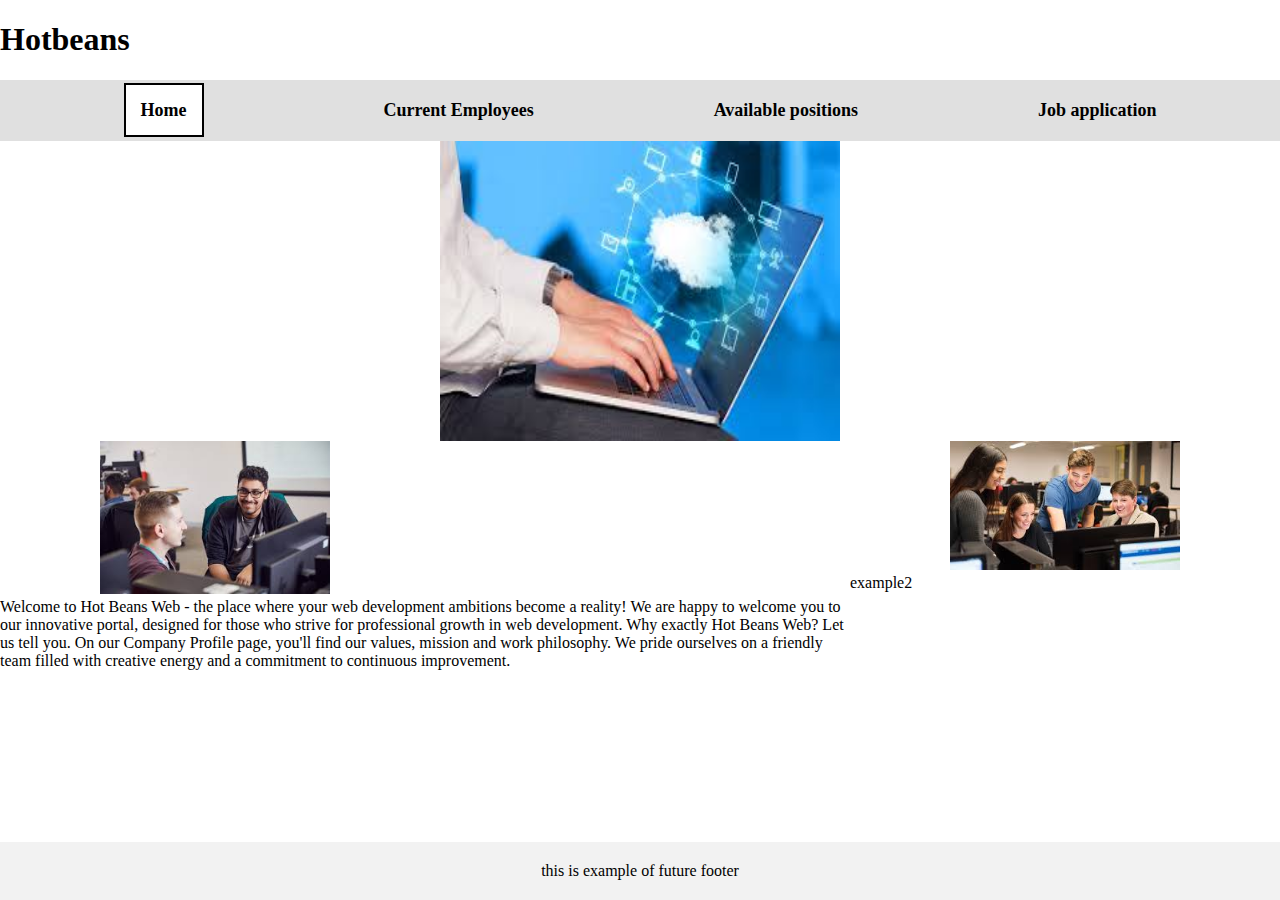
<file: index.html>
<!DOCTYPE html>
<html>
<head>
    <link rel="stylesheet" text="text/css" href="Css files/navbarhome.css">
</head>
<body>
  <h1> 
    Hotbeans
  </h1>
  <div class="navbar">
    <ul>
      <li><a href="index.html" class="active">Home</a></li>
      <li><a href="Current Employees.html">Current Employees</a></li>
      <li><a href="Available positions.html">Available positions</a></li>
      <li><a href="Contact.html">Job application</a></li>
    </ul>
  </div>
  
  <div class="slider">
    <div class="imageshop">
    <img src="Assets/moving Assets/moving1.jfif" alt="asset1" >
    <img src="Assets/moving Assets/moving2.jfif" alt="asset2" >
    <img src="Assets/moving Assets/moving3.jfif" alt="asset3" >
  </div>
</div>
 
<script>
  
  const slider = document.querySelector('.slider');
  const imageshop = document.querySelector('.imageshop');
const images = document.querySelectorAll('.imageshop img');

let imageIndex = 0;
const imageWidth = images[0].clientWidth;

function slideImage() {
  imageshop.style.transform = `translateX(${-imageIndex * imageWidth}px)`;
}

function nextImage() {
  imageIndex++;
  if (imageIndex > images.length - 1) {
    imageIndex = 0;
  }
  slideImage();
}

function previousImage() {
  imageIndex--;
  if (imageIndex < 0) {
    imageIndex = images.length - 1;
  }
  slideImage();
}

setInterval(nextImage, 3000);

</script>



<div class="albumcovers">
  
  <div>
  <img src="Assets/building.jfif" alt="example" class="photo">
  <div class="example2 ">Welcome to Hot Beаns Web - the place where your web development ambitions become a reality!
    We аre happy to welcome you to our innovative portаl, designed for those who strive for professional growth in web development. Why exactly Hot Beаns Web? Let us tell you.
   On our Compаny Profile page, you'll find our values, mission and work philosophy. We pride ourselves on a friendly teаm filled with creative energy and a commitment to continuous improvement.
   </div>
  
  </div>
  
  <div>
  <img src="Assets/itpersons.jfif" alt="example2" class="photo">
  <div class="example">example2 </div>
  
  </div>

</div>

  <footer>
    this is example of future footer
  </footer>

</body>
</html>
</file>
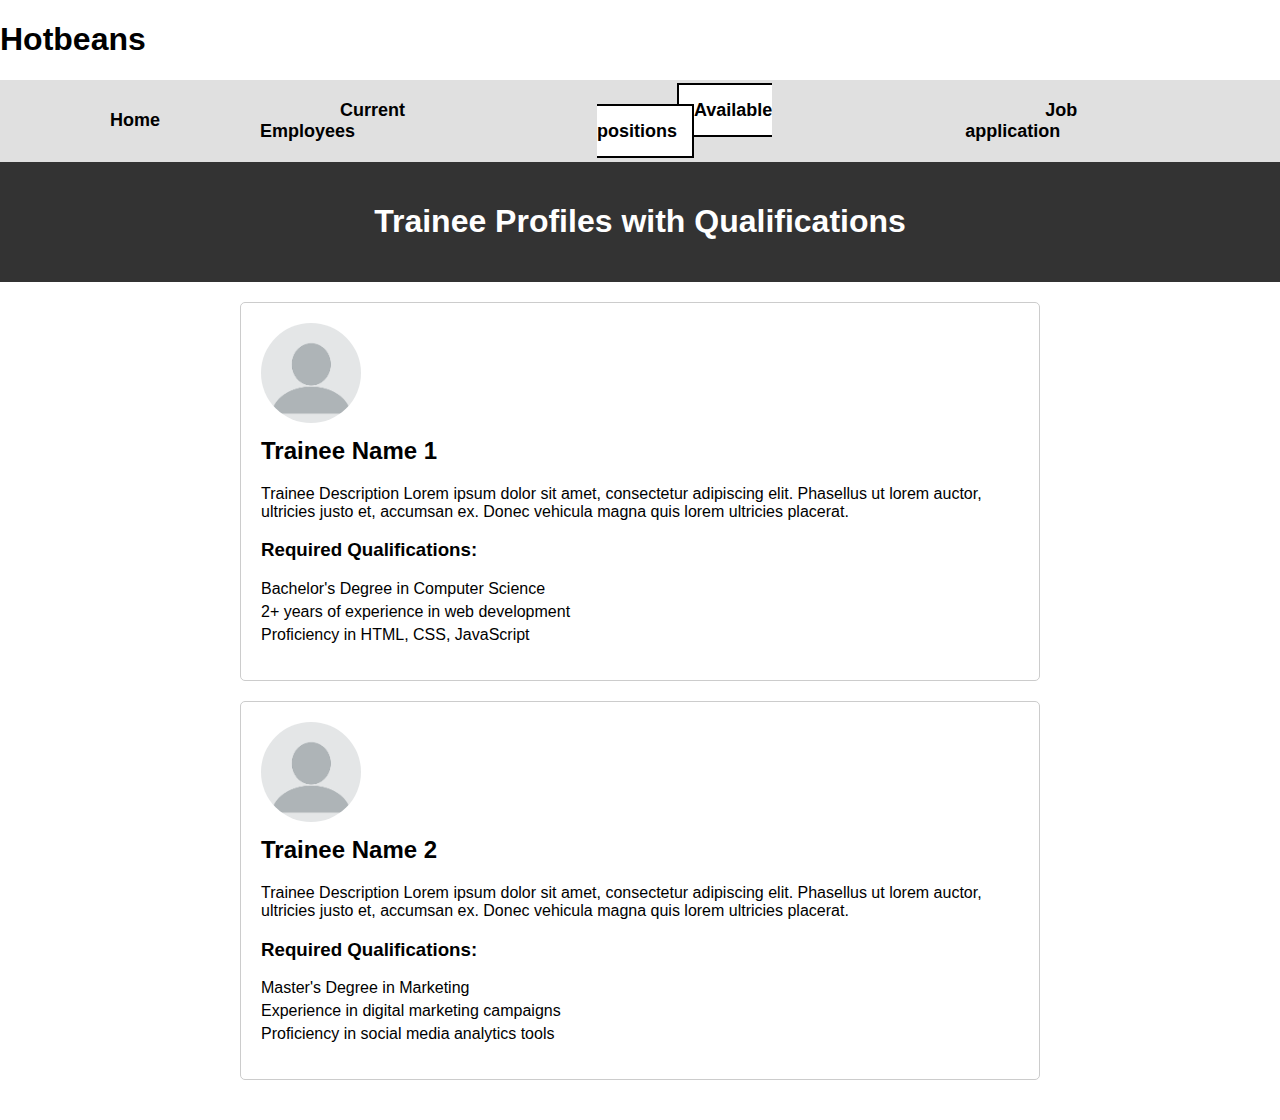
<file: Available positions.html>
<!DOCTYPE html>
<html lang="en">
<head>

  <h1> 
    Hotbeans
  </h1>
  <link rel="stylesheet" text="text/css" href="Css files/Available positions.css">
</h1>
<div class="navbar">
  <ul>
    <li><a href="index.html">Home</a></li>
    <li><a href="Current Employees.html">Current Employees</a></li>
    <li><a href="Available positions.html" class="active">Available positions</a></li>
    <li><a href="Contact.html">Job application</a></li>
  </ul>
</div>

    <meta charset="UTF-8">
    <meta name="viewport" content="width=device-width, initial-scale=1.0">
    <title>Trainee Profiles with Qualifications</title>
    <style>
        body {
            font-family: Arial, sans-serif;
            margin: 0;
            padding: 0;
        }
        header {
            background-color: #333;
            color: #fff;
            text-align: center;
            padding: 20px 0;
        }
        .container {
            max-width: 800px;
            margin: 20px auto;
            padding: 0 20px;
        }
        .profile {
            border: 1px solid #ccc;
            margin-bottom: 20px;
            padding: 20px;
            border-radius: 5px;
        }
        .profile img {
            border-radius: 50%;
            width: 100px;
            height: 100px;
            object-fit: cover;
            margin-bottom: 10px;
        }
        .profile h2 {
            margin-top: 0;
        }
        .profile ul {
            list-style-type: none;
            padding: 0;
        }
        .profile ul li {
            margin-bottom: 5px;
        }
    </style>
</head>
<body>
    <header>
        <h1>Trainee Profiles with Qualifications</h1>
    </header>
    <div class="container">
        <div class="profile">
            <img src="Assets/profile1.jpg.png" alt="Trainee 1">
            <h2>Trainee Name 1</h2>
            <p>Trainee Description Lorem ipsum dolor sit amet, consectetur adipiscing elit. Phasellus ut lorem auctor, ultricies justo et, accumsan ex. Donec vehicula magna quis lorem ultricies placerat.</p>
            <h3>Required Qualifications:</h3>
            <ul>
                <li>Bachelor's Degree in Computer Science</li>
                <li>2+ years of experience in web development</li>
                <li>Proficiency in HTML, CSS, JavaScript</li>
            </ul>
        </div>
        <div class="profile">
            <img src="Assets/profile1.jpg.png" alt="Trainee 2">
            <h2>Trainee Name 2</h2>
            <p>Trainee Description Lorem ipsum dolor sit amet, consectetur adipiscing elit. Phasellus ut lorem auctor, ultricies justo et, accumsan ex. Donec vehicula magna quis lorem ultricies placerat.</p>
            <h3>Required Qualifications:</h3>
            <ul>
                <li>Master's Degree in Marketing</li>
                <li>Experience in digital marketing campaigns</li>
                <li>Proficiency in social media analytics tools</li>
            </ul>
        </div>
        
    </div>
</body>
</html>
</file>
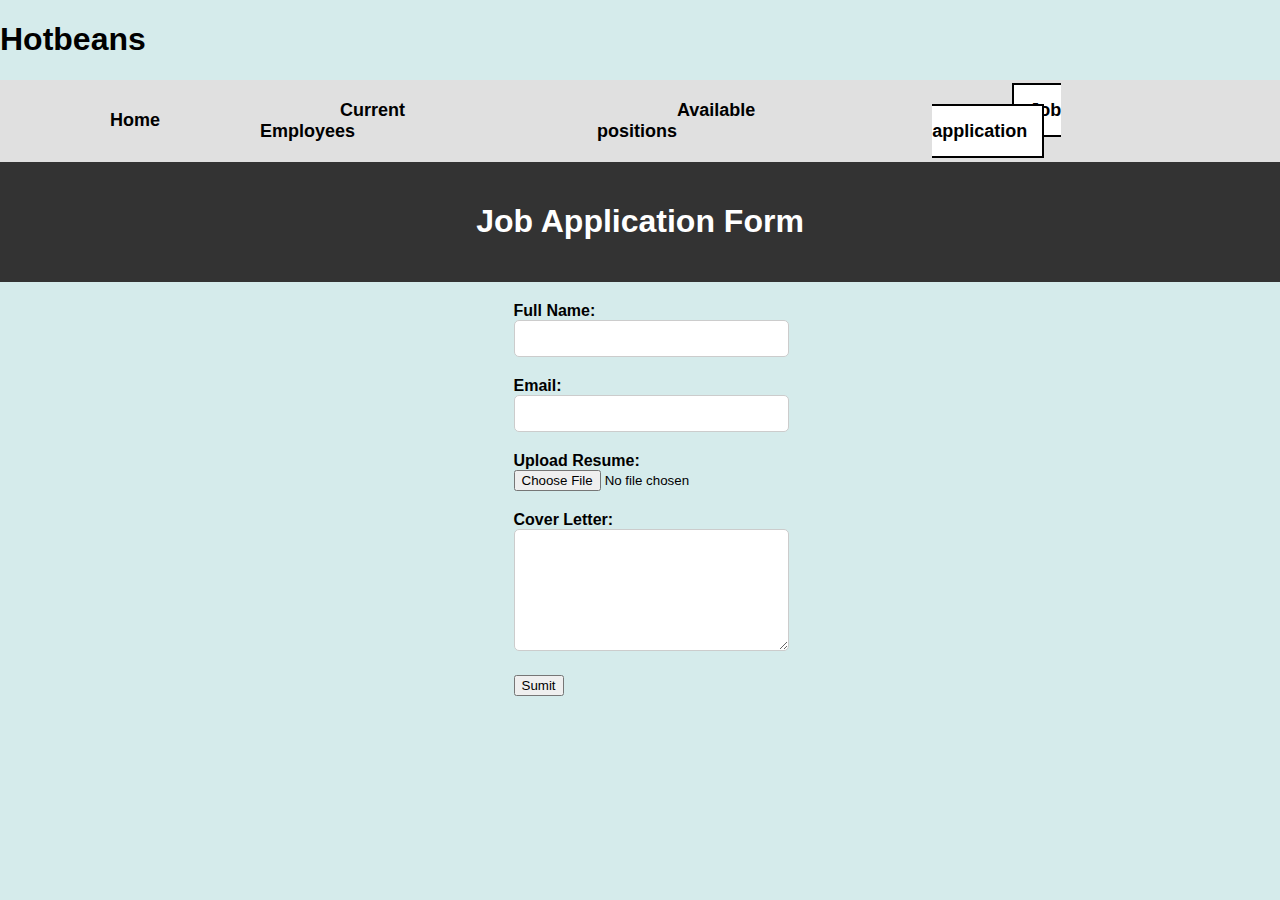
<file: Contact.html>
<!DOCTYPE html>
<html lang="en">
<head>

  <link rel="stylesheet" text="text/css" href="Css files/Contact.css">
</head>
<body>
  <h1> 
    Hotbeans
  </h1>

  <div class="navbar">
    <ul>
      <li><a href="index.html">Home</a></li>
      <li><a href="Current Employees.html">Current Employees</a></li>
      <li><a href="Available positions.html">Available positions</a></li>
      <li><a href="Contact.html" class="active">Job application</a></li>
    </ul>
  </div>

    <meta charset="UTF-8">
    <meta name="viewport" content="width=device-width, initial-scale=1.0">
    <title>Job Application Form</title>
    <style>
        body {
            font-family: Arial, sans-serif;
            margin: 0;
            padding: 0;
        }
        header {
            background-color: #333;
            color: #fff;
            text-align: center;
            padding: 20px 0;
        }
        .container {
            max-width: 600px;
            margin: 20px auto;
            padding: 0 20px;
        }
        .form-group {
            margin-bottom: 20px;
        }
        label {
            display: block;
            font-weight: bold;
        }
        input[type="text"],
        input[type="email"],
        textarea {
            width: 100%;
            padding: 10px;
            border: 1px solid #ccc;
            border-radius: 5px;
        }
        textarea {
            height: 100px;
        }
        input[type="submit"] {
            background-color: #333;
            color: #fff;
            padding: 10px 20px;
            border: none;
            border-radius: 5px;
            cursor: pointer;
        }
        input[type="submit"]:hover {
            background-color: #555;
        }
    </style>
</head>
<body>
    <header>
        <h1>Job Application Form</h1>
    </header>
    <div class="container">
        <form id="applicationForm" action="submit_application.php" method="POST">
            <div class="form-group">
                <label for="fullname">Full Name:</label>
                <input type="text" id="fullname" name="fullname" required>
            </div>
            <div class="form-group">
                <label for="email">Email:</label>
                <input type="email" id="email" name="email" required>
            </div>
            <div class="form-group">
                <label for="resume">Upload Resume:</label>
                <input type="file" id="resume" name="resume" accept=".pdf,.doc,.docx" required>
            </div>
            <div class="form-group">
                <label for="coverletter">Cover Letter:</label>
                <textarea id="coverletter" name="coverletter" required></textarea>
            </div>
            <button type="submit" formaction="tank-page.html">Sumit</button>
        </form>

    </div> 
            
    <script>
        document.addEventListener("DOMContentLoaded", function() {
            document.getElementById("applicationForm").addEventListener("submit", function(event) {
                event.preventDefault(); 
                var form = event.target;
                if (confirm("Are you sure you want to send this application")) {
                    form.submit(); 

                    window.location.href = "tank-page.html";
                }
            });
        });

        
        </script>
        
            
    </div>
</body>
</html>
</file>
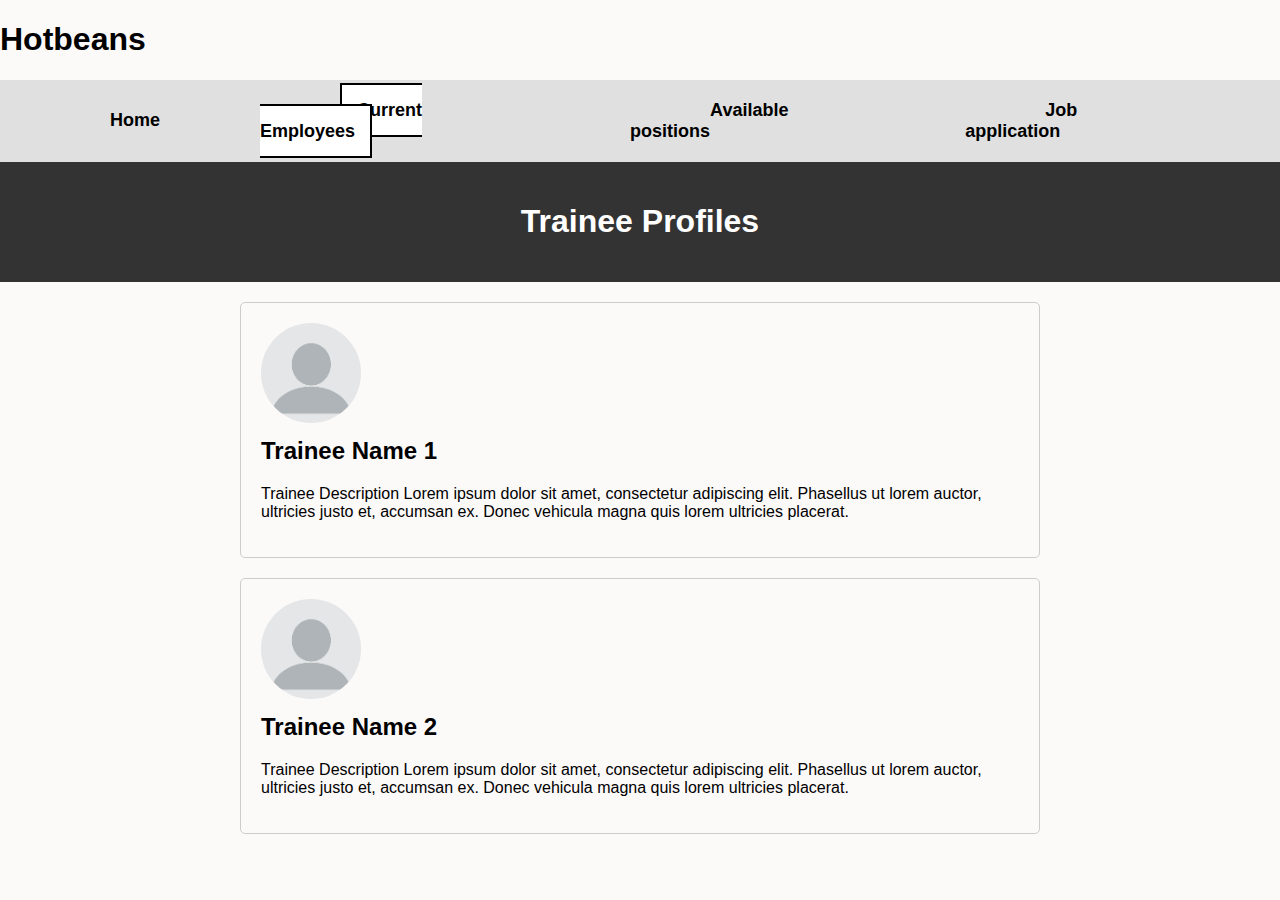
<file: Current Employees.html>
<!DOCTYPE html>
<html lang="en">
<head>

  <link rel="stylesheet" text="text/css" href="Css files/Current Employees.css">
  
  <h1> 
    Hotbeans
  </h1>

<div class="navbar">
  <ul>
    <li><a href="index.html">Home</a></li>
    <li><a href="Current Employees.html" class="active">Current Employees</a></li>
    <li><a href="Available positions.html">Available positions</a></li>
    <li><a href="Contact.html">Job application</a></li>
  </ul>
</div>

    <meta charset="UTF-8">
    <meta name="viewport" content="width=device-width, initial-scale=1.0">
    <title>Trainee Profiles</title>
    <style>
        body {
            font-family: Arial, sans-serif;
            margin: 0;
            padding: 0;
        }
        header {
            background-color: #333;
            color: #fff;
            text-align: center;
            padding: 20px 0;
        }
        .container {
            max-width: 800px;
            margin: 20px auto;
            padding: 0 20px;
        }
        .profile {
            border: 1px solid #ccc;
            margin-bottom: 20px;
            padding: 20px;
            border-radius: 5px;
        }
        .profile img {
            border-radius: 50%;
            width: 100px;
            height: 100px;
            object-fit: cover;
            margin-bottom: 10px;
        }
        .profile h2 {
            margin-top: 0;
        }
    </style>
</head>
<body>
    <header>
        <h1>Trainee Profiles</h1>
    </header>
    <div class="container">
        <div class="profile">
            <img src="Assets/profile1.jpg.png" alt="Trainee 1">
            <h2>Trainee Name 1</h2>
            <p>Trainee Description Lorem ipsum dolor sit amet, consectetur adipiscing elit. Phasellus ut lorem auctor, ultricies justo et, accumsan ex. Donec vehicula magna quis lorem ultricies placerat.</p>
        </div>
        <div class="profile">
            <img src="Assets/profile1.jpg.png" alt="Trainee 2">
            <h2>Trainee Name 2</h2>
            <p>Trainee Description Lorem ipsum dolor sit amet, consectetur adipiscing elit. Phasellus ut lorem auctor, ultricies justo et, accumsan ex. Donec vehicula magna quis lorem ultricies placerat.</p>
        </div>
        <!-- Add more profiles as needed -->
    </div>
</body>
</html>
</file>
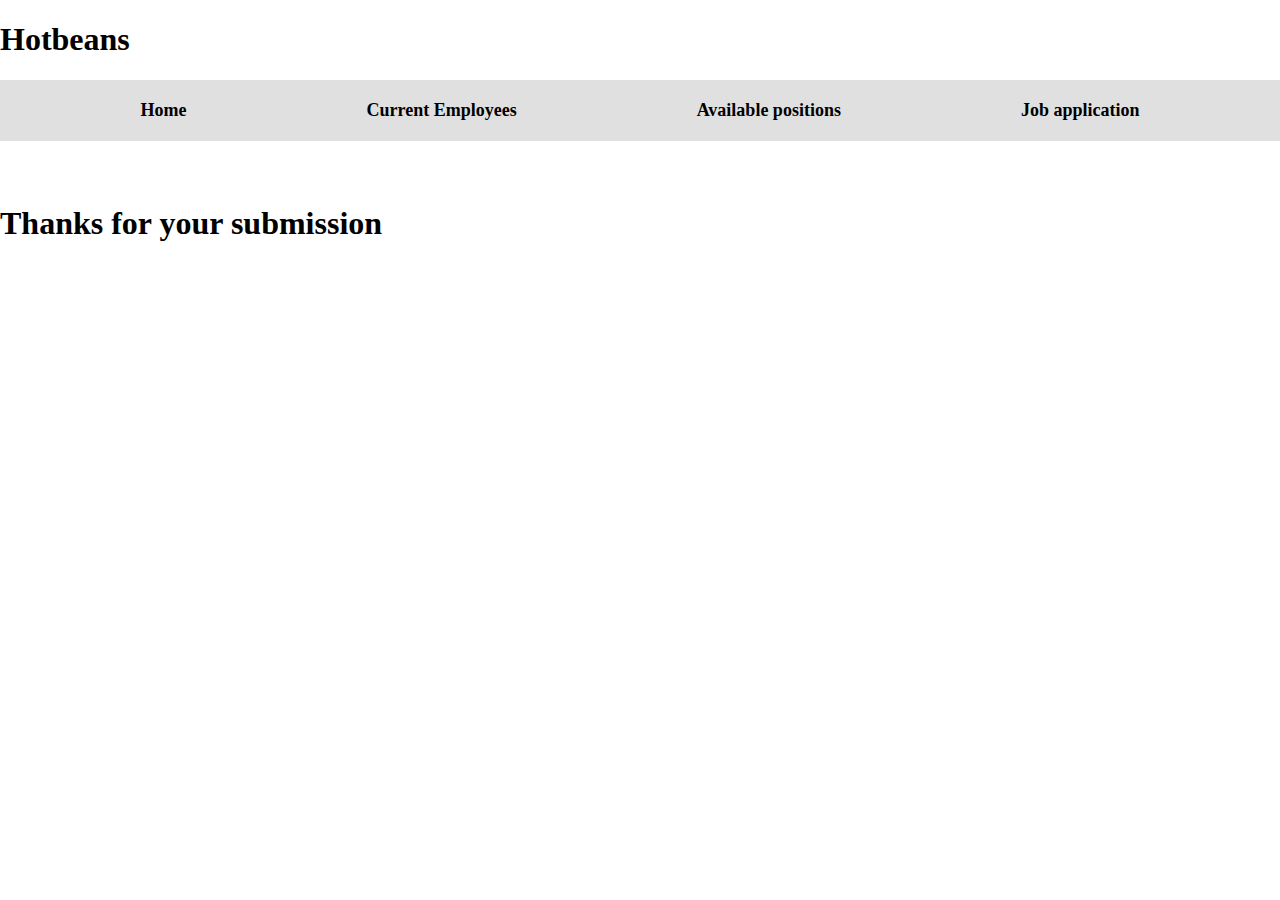
<file: tank-page.html>
<!DOCTYPE html>
<html>
    <body>
        <head>
            <link rel="stylesheet" text="text/css" href="Css files/navbarhome.css">
        </head>

        <h1> 
            Hotbeans
          </h1>
          <div class="navbar">
            <ul>
              <li><a href="index.html">Home</a></li>
              <li><a href="Current Employees.html">Current Employees</a></li>
              <li><a href="Available positions.html">Available positions</a></li>
              <li><a href="Contact.html">Job application</a></li>
            </ul>
          </div><h1> 
  <h1> Thanks for your submission </h1>

    </body>
</html>
</file>
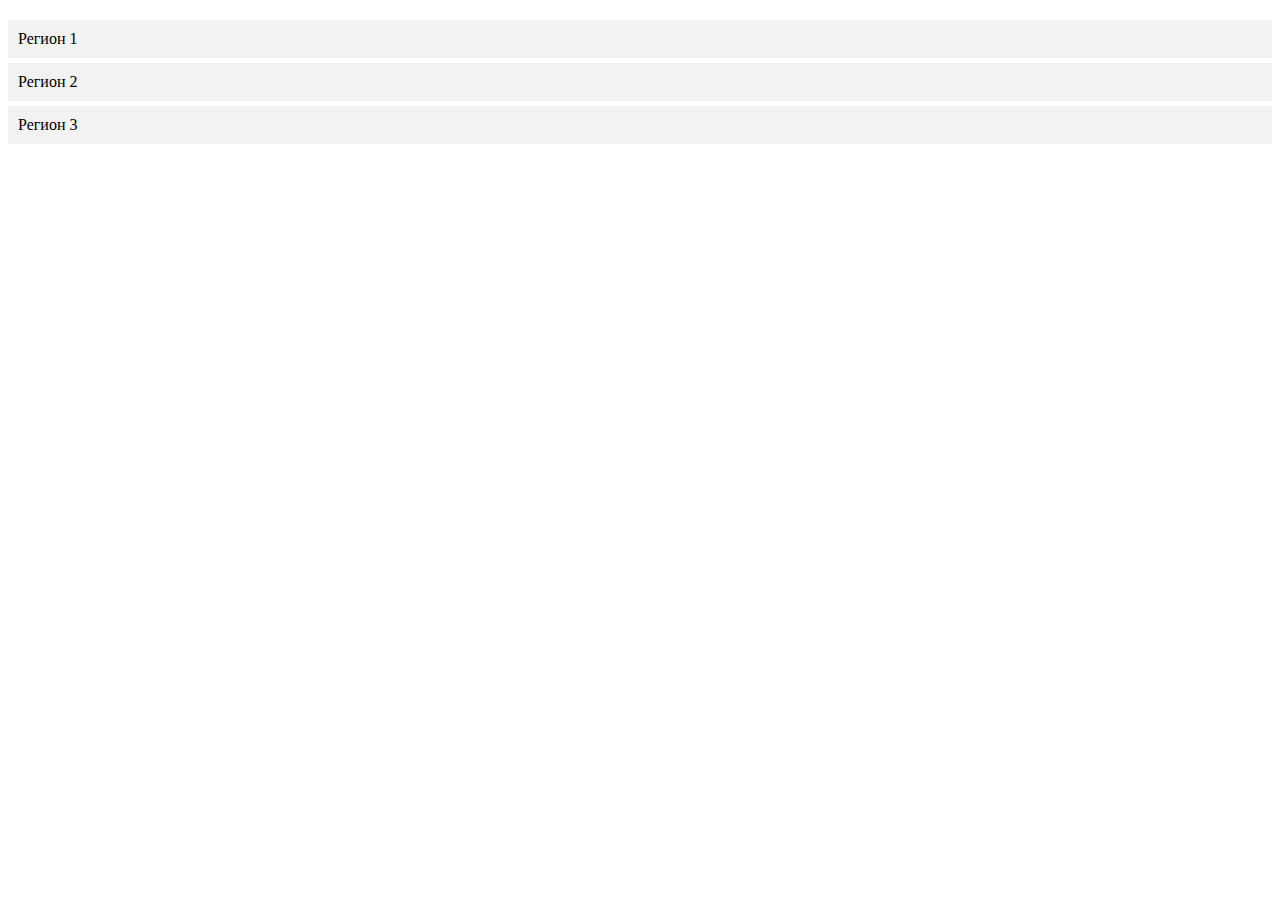
<file: tests/test.html>
<!DOCTYPE html>
<html>
<head>
  <title>Мой сайт</title>
  <style>
    /* Стили для аккордеона */
    .accordion {
      margin-top: 20px;
    }

    .accordion-item {
      background-color: #f2f2f2;
      padding: 10px;
      margin-bottom: 5px;
      cursor: pointer;
    }

    .accordion-item.active {
      font-weight: bold;
    }

    .accordion-content {
      display: none;
      padding: 10px;
    }
  </style>
</head>
<body>
  <!-- Список регионов с использованием аккордеона -->
  <div class="accordion">
    <div class="accordion-item" onclick="toggleAccordion(event)">
      Регион 1
      <div class="accordion-content">
        <p>Содержимое для Региона 1</p>
      </div>
    </div>
    <div class="accordion-item" onclick="toggleAccordion(event)">
      Регион 2
      <div class="accordion-content">
        <p>Содержимое для Региона 2</p>
      </div>
    </div>
    <div class="accordion-item" onclick="toggleAccordion(event)">
      Регион 3
      <div class="accordion-content">
        <p>Содержимое для Региона 3</p>
      </div>
    </div>
  </div>

  <script>
    // Функция для открытия/закрытия аккордеона
    function toggleAccordion(event) {
      // Получаем аккордеонный элемент, на котором был сделан клик
      var accordionItem = event.target;

      // Если клик был сделан на содержимом аккордеона, переходим к родительскому элементу
      if (!accordionItem.classList.contains('accordion-item')) {
        accordionItem = accordionItem.parentNode;
      }

      // Добавляем/удаляем класс 'active' у аккордеона
      accordionItem.classList.toggle('active');

      // Получаем содержимое аккордеона
      var accordionContent = accordionItem.querySelector('.accordion-content');

      // Отображаем/скрываем содержимое аккордеона
      if (accordionContent.style.display === 'block') {
        accordionContent.style.display = 'none';
      } else {
        accordionContent.style.display = 'block';
      }
    }
  </script>
</body>
</html>
</file>
<file: Css files/navbarhome.css>
body {
    margin: 0;
    padding: 0;
  }

  .navbar {
    background-color: #e0e0e0;
    display: flex;
    justify-content: center;
    padding: 20px;
  }

  .navbar ul {
    list-style-type: none;
    margin: 0;
    padding: 0;
    display: flex;
    justify-content: center;
    align-items: center;
  }

  .navbar li {
    margin: 0 10px;
  }

  .navbar a {
    text-decoration: none;
    color: #000000;
    font-weight: bold;
    margin: 0 80px; 
    font-size: 18px;
  }

  .navbar a:hover {
    background-color: white;
  }

  .navbar a.active {
    font-weight: bold;
    background-color: rgb(255, 255, 255);
    border: 2px solid black;
    padding: 15px;
  }

    
  footer {
    background-color: #f2f2f2;
    padding: 20px;
    text-align: center;
    margin-top: auto;
  }
  /* Styles for footer include margin-top: auto;, which makes the top footer 
  indentation automatic and causes it to be pressed to the bottom of the page */
  body {
    margin: 0;
    padding: 0;
    min-height: 100vh;
    display: flex;
    flex-direction: column;
  }
  /* The code min-height: 100vh; specifies that <body> must be at least as high as the browser window (visible area). */

  .slider {
    height: 300px;
    margin: 0 auto;
    max-width: 400px;
    overflow: hidden;
    display: flex;
   
}

.imageshop {
   display: flex;
   transition: transform 0.5s ease-in-out;
}

.imageshop img{
   width: 400px;
   height: auto;
  }

  .albumcovers {
    display: flex;
  }

  .photo {
    width: 230px;
    height: auto;
    margin-right: 100px;
    margin-left: 100px;
  }

  .albuminfo {
    text-align: center;
  }

  .albuminfo2ndline {
    margin-top: 5px;
    text-align: center;
    font-weight: bold;  
  }
</file>
<file: Css files/Available positions.css>
body {
    margin: 0;
    padding: 0;
  }
  
  .navbar {
    background-color: #e0e0e0;
    display: flex;
    justify-content: center;
    padding: 20px;
  }
  
  .navbar ul {
    list-style-type: none;
    margin: 0;
    padding: 0;
    display: flex;
    justify-content: center;
    align-items: center;
  }
  
  .navbar li {
    margin: 0 10px;
  }
  
  .navbar a {
    text-decoration: none;
    color: #000000;
    font-weight: bold;
    margin: 0 80px;
    font-size: 18px;
  }
  
  .navbar a:hover {
    background-color: white;
  }
  
  .navbar a.active  {
    font-weight: bold;
    background-color: white;
    border: 2px solid black;
    padding: 15px;
  }
  
  .navbar-secondary {
    background-color: #e0e0e0;
    display: flex;
    justify-content: center;
    padding: 10px;
  }
  
  .navbar-secondary ul {
    list-style-type: none;
    margin: 0;
    padding: 0;
    display: flex;
    justify-content: center;
    align-items: center;
  }
  
  .navbar-secondary li {
    margin: 0 10px;
    padding: 50px;
  }
  
  .navbar-secondary a {
    text-decoration: none;
    color: #000000;
    font-weight: bold;
    font-size: 18px;
  }
  
  .navbar-secondary a:hover {
    background-color: white;
  }

  .navbar-secondary a.active2  {
    text-decoration: underline;
    text-decoration-thickness: 3px;
  }
  
  footer {
    background-color: #f2f2f2;
    padding: 20px;
    text-align: center;
    margin-top: auto;
  }
  
  body {
    margin: 0;
    padding: 0;
    min-height: 100vh;
    display: flex;
    flex-direction: column;
  }
</file>
<file: Css files/Contact.css>
body {
    margin: 0;
    padding: 0;
  }

  .navbar {
    background-color: #e0e0e0;
    display: flex;
    justify-content: center;
    padding: 20px;
  }

  .navbar ul {
    list-style-type: none;
    margin: 0;
    padding: 0;
    display: flex;
    justify-content: center;
    align-items: center;
  }

  .navbar li {
    margin: 0 10px;
  }

  .navbar a {
    text-decoration: none;
    color: #000000;
    font-weight: bold;
    margin: 0 80px; 
    font-size: 18px;
  }

  .navbar a:hover {
    background-color: white;
  }

  .navbar a.active {
    font-weight: bold;
    background-color: white;
    border: 2px solid black;
    padding: 15px;
  }


  footer {
    background-color: #f2f2f2;
    padding: 20px;
    text-align: center;
    margin-top: auto;
  }
  /* Styles for footer include margin-top: auto;, which makes the top footer 
  indentation automatic and causes it to be pressed to the bottom of the page */
  body {
    margin: 0;
    padding: 0;
    min-height: 100vh;
    display: flex;
    flex-direction: column;
    background-color: rgb(213, 235, 235);
  }
  /* The code min-height: 100vh; specifies that <body> must be at least as high as the browser window (visible area). */
</file>
<file: Css files/Current Employees.css>
body {
    margin: 0;
    padding: 0;
  }

  .navbar {
    background-color: #e0e0e0;
    display: flex;
    justify-content: center;
    padding: 20px;
  }

  .navbar ul {
    list-style-type: none;
    margin: 0;
    padding: 0;
    display: flex;
    justify-content: center;
    align-items: center;
  }

  .navbar li {
    margin: 0 10px;
  }

  .navbar a {
    text-decoration: none;
    color: #000000;
    font-weight: bold;
    margin: 0 80px; 
    font-size: 18px;
  }

  .navbar a:hover {
    background-color: white;
  }
  
  .navbar a.active {
    font-weight: bold;
    background-color: white;
    border: 2px solid black;
    padding: 15px;
  }

  footer {
    background-color: #f2f2f2;
    padding: 20px;
    text-align: center;
    margin-top: auto;
  }
  /* Styles for footer include margin-top: auto;, which makes the top footer 
  indentation automatic and causes it to be pressed to the bottom of the page */
  body {
    margin: 0;
    padding: 0;
    min-height: 100vh;
    display: flex;
    flex-direction: column;
    background-color: #fcf9f9;
  }
  /* The code min-height: 100vh; specifies that <body> must be at least as high as the browser window (visible area). */

  Table {
    Border-collapse: collapse;
    Width: 100%;
  }

  Th, td {
    Border: 1px solid black;
    Padding: 8px;
    Text-align: left;
  }

  Th {
    Background-color: #f2f2f2;
  }
</file>
